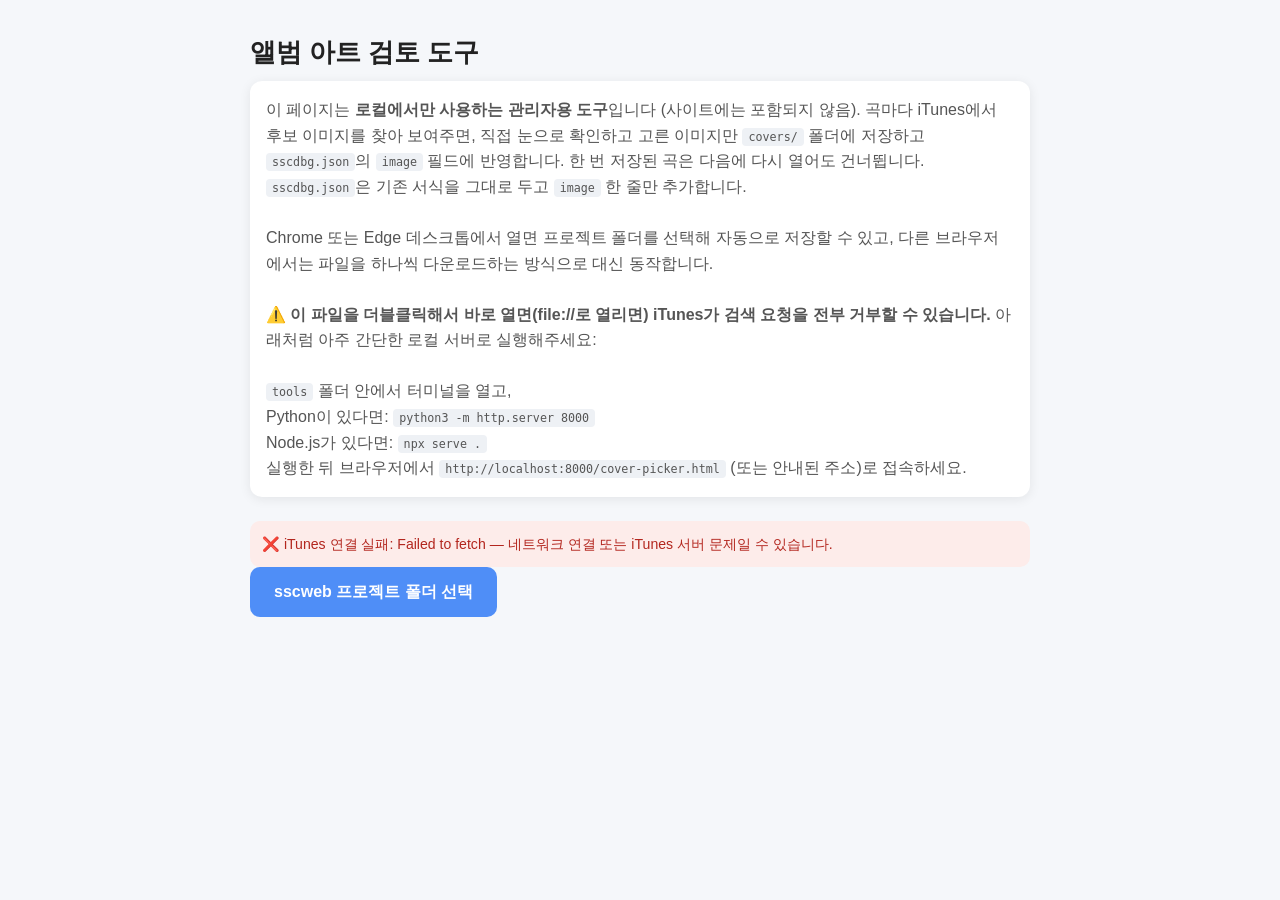
<file: tools/cover-picker.html>
<!DOCTYPE html>
<html lang="ko">
<head>
<meta charset="UTF-8" />
<meta name="viewport" content="width=device-width, initial-scale=1.0">
<title>앨범 아트 검토 도구 (로컬 전용)</title>
<style>
  :root {
    --space-1: 4px;
    --space-2: 8px;
    --space-3: 12px;
    --space-4: 16px;
    --space-5: 24px;
    --space-6: 32px;
  }

  body {
    font-family: "Noto Sans KR", "Noto Sans", Arial, sans-serif;
    background: #f5f7fa;
    color: #222;
    max-width: 780px;
    margin: var(--space-6) auto;
    padding: 0 var(--space-5);
    line-height: 1.6;
  }

  h1 {
    font-size: 1.6rem;
    margin-bottom: var(--space-2);
  }

  .intro {
    color: #555;
    background: white;
    padding: var(--space-4);
    border-radius: 12px;
    box-shadow: 0 2px 12px rgba(0,0,0,0.08);
    margin-bottom: var(--space-5);
  }

  .intro code {
    background: #eef1f5;
    padding: 2px 6px;
    border-radius: 4px;
    font-size: 0.9em;
  }

  button {
    font: inherit;
    cursor: pointer;
  }

  #pick-folder-btn, #manual-url-btn, #skip-btn {
    border: none;
    background: #4f8ef7;
    color: white;
    padding: var(--space-3) var(--space-5);
    border-radius: 10px;
    font-weight: 600;
  }

  #pick-folder-btn:hover, #manual-url-btn:hover {
    background: #2563eb;
  }

  #skip-btn {
    background: #eef1f5;
    color: #555;
  }

  #skip-btn:hover {
    background: #e2e6ec;
  }

  .hidden {
    display: none !important;
  }

  #fallback-note {
    margin-top: var(--space-4);
    padding-top: var(--space-4);
    border-top: 1px solid #e5e7eb;
    font-size: 0.9rem;
    color: #666;
  }

  #progress {
    color: #888;
    font-size: 0.9rem;
    margin-bottom: var(--space-3);
  }

  #song-card {
    background: white;
    border-radius: 16px;
    padding: var(--space-5);
    box-shadow: 0 3px 12px rgba(0,0,0,0.08);
  }

  #song-info h2 {
    margin: 0 0 var(--space-1);
  }

  #song-info p {
    margin: 0 0 var(--space-4);
    color: #666;
  }

  #song-info .query-used {
    font-size: 0.82rem;
    color: #999;
    margin-bottom: var(--space-4);
  }

  #candidates {
    display: grid;
    grid-template-columns: repeat(auto-fill, minmax(150px, 1fr));
    gap: var(--space-3);
    margin-bottom: var(--space-4);
  }

  .candidate-card {
    display: flex;
    flex-direction: column;
    align-items: stretch;
    border: 2px solid transparent;
    background: #f8f9fb;
    border-radius: 12px;
    padding: var(--space-2);
    text-align: left;
  }

  .candidate-card:hover {
    border-color: #4f8ef7;
    background: #eef4ff;
  }

  .candidate-card img {
    width: 100%;
    aspect-ratio: 1;
    object-fit: cover;
    border-radius: 8px;
    margin-bottom: var(--space-2);
    background: #e5e7eb;
  }

  .candidate-meta {
    display: flex;
    flex-direction: column;
    gap: 2px;
    font-size: 0.82rem;
  }

  .candidate-meta strong {
    font-size: 0.88rem;
    color: #222;
  }

  .candidate-meta .album {
    color: #888;
  }

  #manual-url-row {
    display: flex;
    gap: var(--space-2);
    margin-bottom: var(--space-4);
  }

  #manual-url {
    flex: 1;
    padding: var(--space-2) var(--space-3);
    border: 1px solid #d0d7de;
    border-radius: 10px;
    font: inherit;
  }

  .no-candidates {
    color: #888;
    margin-bottom: var(--space-4);
  }

  .fetch-error {
    color: #b3261e;
    background: #fdecea;
    border: 1px solid #f5c2c0;
    border-radius: 10px;
    padding: var(--space-3);
    margin-bottom: var(--space-4);
    font-size: 0.9rem;
  }

  #connection-test {
    font-size: 0.88rem;
    margin-top: var(--space-3);
    padding: var(--space-3);
    border-radius: 10px;
  }

  #connection-test.ok {
    background: #eaf7ea;
    color: #2e7d32;
  }

  #connection-test.fail {
    background: #fdecea;
    color: #b3261e;
  }

  #connection-test.pending {
    background: #eef1f5;
    color: #666;
  }

  #done {
    background: white;
    padding: var(--space-5);
    border-radius: 16px;
    box-shadow: 0 3px 12px rgba(0,0,0,0.08);
  }

  #fallback-downloads a {
    display: inline-block;
    margin-top: var(--space-3);
    color: #2563eb;
    font-weight: 600;
  }

  .loading-text {
    color: #888;
  }

  /* 저장 중에는 클릭을 막아 중복 저장·건너뛰기를 방지 */
  body.saving .candidate-card,
  body.saving #manual-url-btn,
  body.saving #skip-btn {
    pointer-events: none;
    opacity: 0.55;
  }

  .done-note {
    color: #555;
    background: #fff7e6;
    border: 1px solid #f3d9a4;
    border-radius: 10px;
    padding: var(--space-3);
    margin-top: var(--space-3);
    font-size: 0.92rem;
  }
</style>
</head>
<body>

  <h1>앨범 아트 검토 도구</h1>

  <div class="intro">
    이 페이지는 <strong>로컬에서만 사용하는 관리자용 도구</strong>입니다 (사이트에는 포함되지 않음).
    곡마다 iTunes에서 후보 이미지를 찾아 보여주면, 직접 눈으로 확인하고 고른 이미지만
    <code>covers/</code> 폴더에 저장하고 <code>sscdbg.json</code>의 <code>image</code> 필드에 반영합니다.
    한 번 저장된 곡은 다음에 다시 열어도 건너뜁니다.
    <code>sscdbg.json</code>은 기존 서식을 그대로 두고 <code>image</code> 한 줄만 추가합니다.
    <br><br>
    Chrome 또는 Edge 데스크톱에서 열면 프로젝트 폴더를 선택해 자동으로 저장할 수 있고,
    다른 브라우저에서는 파일을 하나씩 다운로드하는 방식으로 대신 동작합니다.
    <br><br>
    <strong>⚠️ 이 파일을 더블클릭해서 바로 열면(file://로 열리면) iTunes가 검색 요청을
    전부 거부할 수 있습니다.</strong> 아래처럼 아주 간단한 로컬 서버로 실행해주세요:
    <br><br>
    <code>tools</code> 폴더 안에서 터미널을 열고,
    <br>
    Python이 있다면: <code>python3 -m http.server 8000</code>
    <br>
    Node.js가 있다면: <code>npx serve .</code>
    <br>
    실행한 뒤 브라우저에서 <code>http://localhost:8000/cover-picker.html</code>
    (또는 안내된 주소)로 접속하세요.
  </div>

  <div id="connection-test" class="pending">iTunes 연결 확인 중...</div>

  <div id="setup">
    <button id="pick-folder-btn">sscweb 프로젝트 폴더 선택</button>
    <div id="fallback-note" class="hidden">
      이 브라우저는 폴더에 직접 저장하는 기능(File System Access API)을 지원하지 않아요.
      대신 아래에서 <code>sscdbg.json</code> 파일을 선택해서 불러오세요.
      이미지는 개별적으로 다운로드되며, 끝나면 갱신된 <code>sscdbg.json</code>을 다운로드할 수 있어요.
      다운로드된 이미지는 프로젝트의 <code>covers/</code> 폴더로 직접 옮겨주세요.
      <br><br>
      <input type="file" id="file-input" accept="application/json">
    </div>
  </div>

  <div id="review-area" class="hidden">
    <div id="progress"></div>
    <div id="song-card">
      <div id="song-info"></div>
      <div id="candidates"></div>
      <div id="manual-url-row">
        <input type="text" id="manual-url" placeholder="원하는 이미지가 없다면 직접 URL 입력">
        <button id="manual-url-btn">이 URL 사용</button>
      </div>
      <button id="skip-btn">건너뛰기 (나중에 다시)</button>
    </div>
  </div>

  <div id="done" class="hidden">
    <p>검토가 끝났습니다.</p>
    <div id="fallback-downloads"></div>
  </div>

<script>

// -------------------------------------
// iTunes 요청 큐 (분당 약 20회 제한에 대응)
// -------------------------------------

const ITUNES_MIN_INTERVAL_MS = 3200;
let itunesQueue = [];
let itunesQueueRunning = false;
let lastItunesRequestAt = 0;

function sleep(ms) {
  return new Promise(resolve => setTimeout(resolve, ms));
}

// isStale: 요청 차례가 왔을 때 이미 다른 곡으로 넘어갔으면 요청을 건너뜀
function enqueueItunesRequest(task, isStale) {
  return new Promise(resolve => {
    itunesQueue.push({ task, resolve, isStale });
    runItunesQueue();
  });
}

async function runItunesQueue() {
  if (itunesQueueRunning) return;
  itunesQueueRunning = true;

  while (itunesQueue.length > 0) {
    const { task, resolve, isStale } = itunesQueue.shift();
    const skipStale = () => resolve({ ok: true, candidates: [], stale: true });

    if (isStale && isStale()) {
      skipStale();
      continue;
    }

    // 직전 요청과의 간격을 항상 지킴 (곡을 빠르게 넘겨도 분당 요청 수 제한을 넘지 않도록)
    const wait = lastItunesRequestAt + ITUNES_MIN_INTERVAL_MS - Date.now();
    if (wait > 0) {
      await sleep(wait);
      if (isStale && isStale()) {
        skipStale();
        continue;
      }
    }

    lastItunesRequestAt = Date.now();

    let result;
    try {
      const candidates = await task();
      result = { ok: true, candidates };
    } catch (error) {
      console.warn("iTunes 요청 처리 중 오류:", error);
      result = { ok: false, error: describeFetchError(error) };
    }

    resolve(result);
  }

  itunesQueueRunning = false;
}

// fetch가 던지는 에러는 브라우저 보안 정책상 구체적인 사유를 알려주지 않으므로
// (예: CORS 차단도 "Failed to fetch"로만 나옴) 흔한 원인을 함께 안내
function describeFetchError(error) {
  const message = error?.message || String(error);

  if (location.protocol === "file:") {
    return (
      `${message} — 이 페이지를 file://로 직접 열어서 iTunes가 요청을 막았을 ` +
      `가능성이 높습니다. 아래 안내대로 로컬 서버로 실행해보세요.`
    );
  }

  return `${message} — 네트워크 연결 또는 iTunes 서버 문제일 수 있습니다.`;
}

// -------------------------------------
// iTunes 검색
// -------------------------------------

function upscaleArtworkUrl(url) {
  if (!url) return url;
  return url.replace(
    /\/\d+x\d+(bb)?(-\d+)?\.(jpg|jpeg|png)/i,
    "/600x600bb.$3"
  );
}

// 이름을 정할 때 건너뛸 범용 표기 (사이트의 GENERIC_CREDIT_KEYS와 같은 취지)
const GENERIC_CREDITS = new Set(["traditional", "anonymous", "unknown", "작자미상", "미상", "?", "？"]);

// 가수가 있으면 가수, 없으면 작곡가(범용 표기 제외)의 첫 이름
function primaryPerson(song) {
  const pick = names =>
    (names || []).find(name => name && !GENERIC_CREDITS.has(String(name).trim().toLowerCase()));
  return pick(song.artist) || pick(song.songwriters) || "";
}

// 제목에 붙은 한글 번역 괄호(예: "Dragostea din tei (보리수나무 아래에서의 사랑)")는
// iTunes 검색을 방해하므로 제거하고 검색어를 만듦
function buildSearchQuery(song) {
  const cleanTitle = (song.title || "")
    .replace(/\([^)]*[\uac00-\ud7a3][^)]*\)/g, "")
    .trim();

  return [cleanTitle, primaryPerson(song)].filter(Boolean).join(" ");
}

async function fetchCandidates(song, isStale) {
  const query = buildSearchQuery(song);

  const url =
    "https://itunes.apple.com/search?" +
    new URLSearchParams({ term: query, entity: "song", limit: "6" }).toString();

  return enqueueItunesRequest(async () => {
    const response = await fetch(url);
    if (!response.ok) {
      throw new Error(`iTunes가 ${response.status} 상태코드를 반환했습니다`);
    }

    const data = await response.json();

    return (data.results || [])
      .map(result => ({
        trackName: result.trackName,
        artistName: result.artistName,
        collectionName: result.collectionName,
        artwork: upscaleArtworkUrl(result.artworkUrl100),
        trackViewUrl: result.trackViewUrl,
      }))
      .filter(candidate => candidate.artwork);
  }, isStale);
}

// -------------------------------------
// 파일 이름
// -------------------------------------

function slugify(text) {
  return (text || "")
    .toString()
    .trim()
    .toLowerCase()
    .replace(/[^\p{L}\p{N}]+/gu, "-")
    .replace(/^-+|-+$/g, "")
    .slice(0, 60) || "cover";
}

function coverBaseName(song) {
  return slugify(`${song.title}-${primaryPerson(song)}`);
}

// 이미 쓰인 파일 이름(소문자)들: sscdbg.json의 image 경로 + 이번 세션에서 저장한 파일
let takenFileNames = new Set();

function collectTakenFileNames() {
  takenFileNames = new Set(
    songsData
      .map(song => String(song.image || "").split("/").pop().toLowerCase())
      .filter(Boolean)
  );
}

async function fileExistsInCovers(name) {
  try {
    await coversDirHandle.getFileHandle(name);
    return true;
  } catch (error) {
    if (error.name === "NotFoundError") return false;
    throw error;
  }
}

// 다른 곡이 쓰는(또는 covers/에 이미 있는) 이름과 겹치면 -2, -3을 붙여 덮어쓰기를 막음
async function pickFileName(song) {
  const base = coverBaseName(song);

  for (let n = 1; ; n++) {
    const name = n === 1 ? `${base}.jpg` : `${base}-${n}.jpg`;
    if (takenFileNames.has(name.toLowerCase())) continue;
    if (coversDirHandle && (await fileExistsInCovers(name))) continue;
    return name;
  }
}

// -------------------------------------
// 상태
// -------------------------------------

let projectDirHandle = null;
let coversDirHandle = null;
let songsFileHandle = null;
let songsData = null;
let reviewQueue = [];
let currentIndex = -1;
let totalToReview = 0;
let sessionSavedCount = 0;

// sscdbg.json 원문과 곡 객체 위치. 저장할 때 서식을 건드리지 않고 image 줄만 끼워 넣기 위해 보관
let songsText = "";
let songSpans = null;          // [{ start, end }] 곡마다 '{'와 '}' 위치. 위치를 못 찾으면 null
let lastKnownText = "";        // 이 도구가 마지막으로 읽거나 쓴 파일 내용
const imageEdits = new Map();  // 곡 번호 -> 새 image 경로
let formatFallbackUsed = false;
let isSaving = false;
let reviewToken = 0;

// -------------------------------------
// 폴더 선택 (File System Access API)
// -------------------------------------

// -------------------------------------
// 연결 테스트 (페이지를 열자마자 자동 실행)
// -------------------------------------

async function runConnectionTest() {
  const el = document.getElementById("connection-test");

  try {
    const url =
      "https://itunes.apple.com/search?" +
      new URLSearchParams({ term: "test", entity: "song", limit: "1" }).toString();

    const response = await fetch(url);

    if (!response.ok) {
      throw new Error(`iTunes가 ${response.status} 상태코드를 반환했습니다`);
    }

    const data = await response.json();

    if (!data || typeof data.resultCount !== "number") {
      throw new Error("iTunes 응답 형식이 예상과 다릅니다");
    }

    el.className = "ok";
    el.textContent = "✅ iTunes 연결 확인됨 - 정상적으로 검색할 수 있어요.";
  } catch (error) {
    el.className = "fail";
    el.textContent = "❌ iTunes 연결 실패: " + describeFetchError(error);
  }
}

runConnectionTest();

document.getElementById("pick-folder-btn").addEventListener("click", async () => {

  if (!window.showDirectoryPicker) {
    document.getElementById("fallback-note").classList.remove("hidden");
    return;
  }

  try {
    projectDirHandle = await window.showDirectoryPicker();
    songsFileHandle = await projectDirHandle.getFileHandle("sscdbg.json");

    const file = await songsFileHandle.getFile();
    loadSongsText(await file.text());

    coversDirHandle = await projectDirHandle.getDirectoryHandle("covers", {
      create: true,
    });

    startReview();
  } catch (error) {
    if (error.name !== "AbortError") {
      alert(
        "폴더를 여는 중 문제가 발생했습니다. sscdbg.json이 있는 sscweb 폴더를 선택했는지 확인해주세요.\n\n" +
          error.message
      );
    }
  }
});

document.getElementById("file-input").addEventListener("change", async event => {
  const file = event.target.files[0];
  if (!file) return;

  loadSongsText(await file.text());
  projectDirHandle = null;
  coversDirHandle = null;
  songsFileHandle = null;

  startReview();
});

// -------------------------------------
// sscdbg.json 저장: 서식은 그대로 두고 image 줄만 추가
// -------------------------------------

function loadSongsText(text) {
  songsText = text;
  lastKnownText = text;
  songsData = JSON.parse(text);
  imageEdits.clear();
  formatFallbackUsed = false;

  songSpans = findSongObjectSpans(text);
  if (songSpans.length !== songsData.length) songSpans = null;

  collectTakenFileNames();
}

// 최상위 배열 안 각 곡 객체의 '{' '}' 위치 (문자열 안의 괄호는 무시)
function findSongObjectSpans(text) {
  const spans = [];
  let depth = 0, inString = false, escaped = false, start = -1;

  for (let i = 0; i < text.length; i++) {
    const ch = text[i];

    if (inString) {
      if (escaped) escaped = false;
      else if (ch === "\\") escaped = true;
      else if (ch === '"') inString = false;
      continue;
    }

    if (ch === '"') {
      inString = true;
    } else if (ch === "[" || ch === "{") {
      if (ch === "{" && depth === 1) start = i;
      depth++;
    } else if (ch === "]" || ch === "}") {
      depth--;
      if (ch === "}" && depth === 1) spans.push({ start, end: i });
    }
  }

  return spans;
}

// text[start]에서 시작하는 JSON 값의 끝(마지막 글자 다음 위치)
function jsonValueEnd(text, start) {
  const first = text[start];

  if (first === '"') {
    let i = start + 1;
    while (i < text.length && text[i] !== '"') i += text[i] === "\\" ? 2 : 1;
    return i + 1;
  }

  if (first === "[" || first === "{") {
    let depth = 0, inString = false, escaped = false;
    for (let i = start; i < text.length; i++) {
      const ch = text[i];
      if (inString) {
        if (escaped) escaped = false;
        else if (ch === "\\") escaped = true;
        else if (ch === '"') inString = false;
        continue;
      }
      if (ch === '"') inString = true;
      else if (ch === "[" || ch === "{") depth++;
      else if (ch === "]" || ch === "}") {
        depth--;
        if (depth === 0) return i + 1;
      }
    }
  }

  let i = start;
  while (i < text.length && !/[,}\]\s]/.test(text[i])) i++;
  return i;
}

// 곡 객체 안에서 최상위 키의 값 위치. 없으면 null
function findTopLevelKey(text, span, keyName) {
  let depth = 0, inString = false, escaped = false;

  for (let i = span.start; i <= span.end; i++) {
    const ch = text[i];

    if (inString) {
      if (escaped) escaped = false;
      else if (ch === "\\") escaped = true;
      else if (ch === '"') inString = false;
      continue;
    }

    if (ch === '"') {
      if (depth === 1) {
        const stringEnd = jsonValueEnd(text, i);
        let k = stringEnd;
        while (/\s/.test(text[k])) k++;

        if (text[k] === ":" && JSON.parse(text.slice(i, stringEnd)) === keyName) {
          let v = k + 1;
          while (/\s/.test(text[v])) v++;
          return { valueStart: v, valueEnd: jsonValueEnd(text, v) };
        }

        i = stringEnd - 1;
        continue;
      }
      inString = true;
    } else if (ch === "[" || ch === "{") {
      depth++;
    } else if (ch === "]" || ch === "}") {
      depth--;
    }
  }

  return null;
}

// 원문에 image 변경분만 적용한 텍스트
function buildSongsText() {
  if (!songSpans) throw new Error("곡 객체 위치를 찾지 못했습니다");

  const newline = songsText.includes("\r\n") ? "\r\n" : "\n";
  let text = songsText;

  // 뒤쪽 곡부터 고쳐야 앞쪽 곡의 위치가 밀리지 않음
  const indices = [...imageEdits.keys()].sort((a, b) => b - a);

  for (const index of indices) {
    const span = songSpans[index];
    const value = JSON.stringify(imageEdits.get(index));
    const existing = findTopLevelKey(songsText, span, "image");

    if (existing) {
      // image 키는 있는데 비어 있는 경우: 값만 바꿈
      text = text.slice(0, existing.valueStart) + value + text.slice(existing.valueEnd);
      continue;
    }

    // image 키가 없는 경우: 마지막 항목 뒤에 한 줄 추가
    let q = span.end;
    while (q > span.start && /\s/.test(songsText[q - 1])) q--;

    const comma = songsText[q - 1] === "{" ? "" : ",";
    const multiline = songsText.slice(q, span.end).includes("\n");
    let insert;

    if (multiline) {
      const m = songsText.slice(span.start).match(/\n([ \t]*)\S/);
      const indent = m ? m[1] : "    ";
      insert = `${comma}${newline}${indent}"image": ${value}`;
    } else {
      insert = `${comma} "image": ${value}`;
    }

    text = text.slice(0, q) + insert + text.slice(q);
  }

  return text;
}

// 서식 보존 저장을 시도하고, 결과가 예상과 다르면 전체를 다시 쓰는 방식으로 대신함
function serializeSongs() {
  try {
    const text = buildSongsText();
    const parsed = JSON.parse(text);

    const same =
      parsed.length === songsData.length &&
      parsed.every((song, i) => JSON.stringify(song) === JSON.stringify(songsData[i]));

    if (!same) throw new Error("저장 결과가 메모리의 데이터와 다릅니다");
    return text;
  } catch (error) {
    console.warn("서식을 유지한 저장에 실패해 전체를 다시 씁니다:", error);
    formatFallbackUsed = true;
    return JSON.stringify(songsData, null, 2);
  }
}

// -------------------------------------
// 검토 흐름
// -------------------------------------

function startReview() {
  reviewQueue = songsData
    .map((song, index) => index)
    .filter(index => !songsData[index].image);

  totalToReview = reviewQueue.length;
  sessionSavedCount = 0;

  document.getElementById("setup").classList.add("hidden");
  document.getElementById("review-area").classList.remove("hidden");

  if (reviewQueue.length === 0) {
    finishReview();
    return;
  }

  nextSong();
}

async function nextSong() {
  if (reviewQueue.length === 0) {
    finishReview();
    return;
  }

  currentIndex = reviewQueue.shift();
  const song = songsData[currentIndex];
  const token = ++reviewToken;

  renderProgress();
  renderSongInfo(song);
  renderLoadingCandidates();

  const result = await fetchCandidates(song, () => token !== reviewToken);

  // 기다리는 사이 다른 곡으로 넘어갔다면 이전 곡의 후보를 그리지 않음
  if (token !== reviewToken) return;
  renderCandidates(song, result);
}

function renderProgress() {
  const done = totalToReview - reviewQueue.length;
  document.getElementById("progress").textContent =
    `검토 중: ${done} / ${totalToReview} (이미지 있는 곡은 이미 건너뜀)`;
}

function renderSongInfo(song) {
  document.getElementById("song-info").innerHTML = `
    <h2>${escapeHTML(song.title)}</h2>
    <p>${escapeHTML((song.artist || []).join(", "))} · ${escapeHTML(String(song.year || ""))} · ${escapeHTML((song.language || []).join(", "))}</p>
    <div class="query-used">검색어: "${escapeHTML(buildSearchQuery(song))}"</div>
  `;
}

function renderLoadingCandidates() {
  document.getElementById("candidates").innerHTML =
    `<p class="loading-text">iTunes에서 검색 중...</p>`;
  document.getElementById("manual-url").value = "";
}

function renderCandidates(song, result) {
  const container = document.getElementById("candidates");
  container.innerHTML = "";

  if (!result.ok) {
    container.innerHTML = `<p class="fetch-error">⚠️ iTunes 요청 실패: ${escapeHTML(result.error)}</p>`;
    return;
  }

  if (result.candidates.length === 0) {
    container.innerHTML =
      `<p class="no-candidates">iTunes에서 후보를 찾지 못했습니다. 직접 URL을 입력하거나 건너뛰세요.</p>`;
    return;
  }

  result.candidates.forEach(candidate => {
    const card = document.createElement("button");
    card.type = "button";
    card.className = "candidate-card";

    card.innerHTML = `
      <img src="${candidate.artwork}" alt="" loading="lazy">
      <div class="candidate-meta">
        <strong>${escapeHTML(candidate.trackName || "")}</strong>
        <span>${escapeHTML(candidate.artistName || "")}</span>
        <span class="album">${escapeHTML(candidate.collectionName || "")}</span>
      </div>
    `;

    card.addEventListener("click", () => acceptImage(song, candidate.artwork));

    container.appendChild(card);
  });
}

document.getElementById("manual-url-btn").addEventListener("click", () => {
  if (isSaving) return;
  const url = document.getElementById("manual-url").value.trim();
  if (!url) return;
  acceptImage(songsData[currentIndex], url);
});

document.getElementById("skip-btn").addEventListener("click", () => {
  if (isSaving) return;
  nextSong();
});

async function acceptImage(song, imageUrl) {
  if (isSaving) return;
  isSaving = true;
  document.body.classList.add("saving");

  const index = songsData.indexOf(song);
  const hadImageKey = Object.prototype.hasOwnProperty.call(song, "image");
  const previousImage = song.image;
  let committed = false;
  let saved = false;

  try {
    const fileName = await pickFileName(song);
    const relativePath = `covers/${fileName}`;

    const response = await fetch(imageUrl);
    if (!response.ok) throw new Error("이미지를 받아오지 못했습니다 (" + response.status + ")");
    const blob = await response.blob();

    if (coversDirHandle) {
      const fileHandle = await coversDirHandle.getFileHandle(fileName, {
        create: true,
      });
      const writable = await fileHandle.createWritable();
      await writable.write(blob);
      await writable.close();
    } else {
      downloadBlob(blob, fileName);
    }

    song.image = relativePath;
    imageEdits.set(index, relativePath);
    takenFileNames.add(fileName.toLowerCase());
    committed = true;

    await persistSongsData();

    sessionSavedCount++;
    saved = true;
  } catch (error) {
    if (committed) {
      // 파일 저장에는 성공했지만 sscdbg.json을 쓰지 못한 경우: 메모리 상태를 되돌림
      imageEdits.delete(index);
      if (hadImageKey) song.image = previousImage;
      else delete song.image;
    }
    alert("이미지를 저장하는 중 문제가 발생했습니다:\n" + error.message);
  } finally {
    isSaving = false;
    document.body.classList.remove("saving");
  }

  if (saved) nextSong();
}

async function persistSongsData() {
  if (!songsFileHandle) return;

  // 도구를 연 뒤 sscdbg.json이 다른 곳(에디터 등)에서 바뀌었다면 덮어쓰지 않고 멈춤
  const current = await (await songsFileHandle.getFile()).text();
  if (current !== lastKnownText) {
    throw new Error(
      "도구를 연 뒤에 sscdbg.json이 다른 곳에서 수정되어 저장하지 않았습니다. " +
        "이 페이지를 새로고침해서 처음부터 다시 시작해주세요. " +
        "(방금 받은 이미지 파일은 covers/ 폴더에 남아 있습니다)"
    );
  }

  const text = serializeSongs();

  const writable = await songsFileHandle.createWritable();
  await writable.write(text);
  await writable.close();

  lastKnownText = text;
}

function finishReview() {
  document.getElementById("review-area").classList.add("hidden");
  document.getElementById("done").classList.remove("hidden");

  const summary = document.createElement("p");

  if (projectDirHandle) {
    summary.textContent =
      `이번 세션에서 ${sessionSavedCount}곡의 이미지가 covers/ 폴더에 저장되고 ` +
      `sscdbg.json이 자동으로 갱신되었습니다. git status로 변경사항을 확인해보세요.`;
    document.getElementById("done").appendChild(summary);
    appendDoneNotes();
  } else {
    summary.textContent =
      `이번 세션에서 ${sessionSavedCount}곡의 이미지를 다운로드했습니다. ` +
      `다운로드된 이미지 파일들을 covers/ 폴더로 옮긴 뒤, 아래 버튼으로 ` +
      `갱신된 sscdbg.json도 받아서 기존 파일을 덮어써주세요.`;
    document.getElementById("done").appendChild(summary);

    const blob = new Blob([serializeSongs()], {
      type: "application/json",
    });
    appendDoneNotes();
    const url = URL.createObjectURL(blob);

    const link = document.createElement("a");
    link.href = url;
    link.download = "sscdbg.json";
    link.textContent = "갱신된 sscdbg.json 다운로드";

    document.getElementById("fallback-downloads").appendChild(link);
  }
}

// 마무리 안내: id가 없는 곡, 서식 보존 실패
function appendDoneNotes() {
  const done = document.getElementById("done");
  const addNote = text => {
    const note = document.createElement("p");
    note.className = "done-note";
    note.textContent = text;
    done.appendChild(note);
  };

  const withoutId = songsData.filter(song => !song.id).length;
  if (withoutId > 0) {
    addNote(
      `id가 없는 곡이 ${withoutId}곡 있습니다. 저장소 폴더에서 ` +
        `python3 tools/add-song-ids.py 를 한 번 실행해 id를 붙여주세요.`
    );
  }

  if (formatFallbackUsed) {
    addNote(
      "sscdbg.json의 기존 서식을 유지하지 못해 전체를 다시 썼습니다. " +
        "내용은 같지만 줄 모양이 바뀌었을 수 있으니 git diff를 확인해주세요."
    );
  }
}

function downloadBlob(blob, filename) {
  const url = URL.createObjectURL(blob);
  const link = document.createElement("a");
  link.href = url;
  link.download = filename;
  link.click();
  URL.revokeObjectURL(url);
}

function escapeHTML(str) {
  const div = document.createElement("div");
  div.textContent = String(str ?? "");
  return div.innerHTML;
}

</script>
</body>
</html>
</file>
